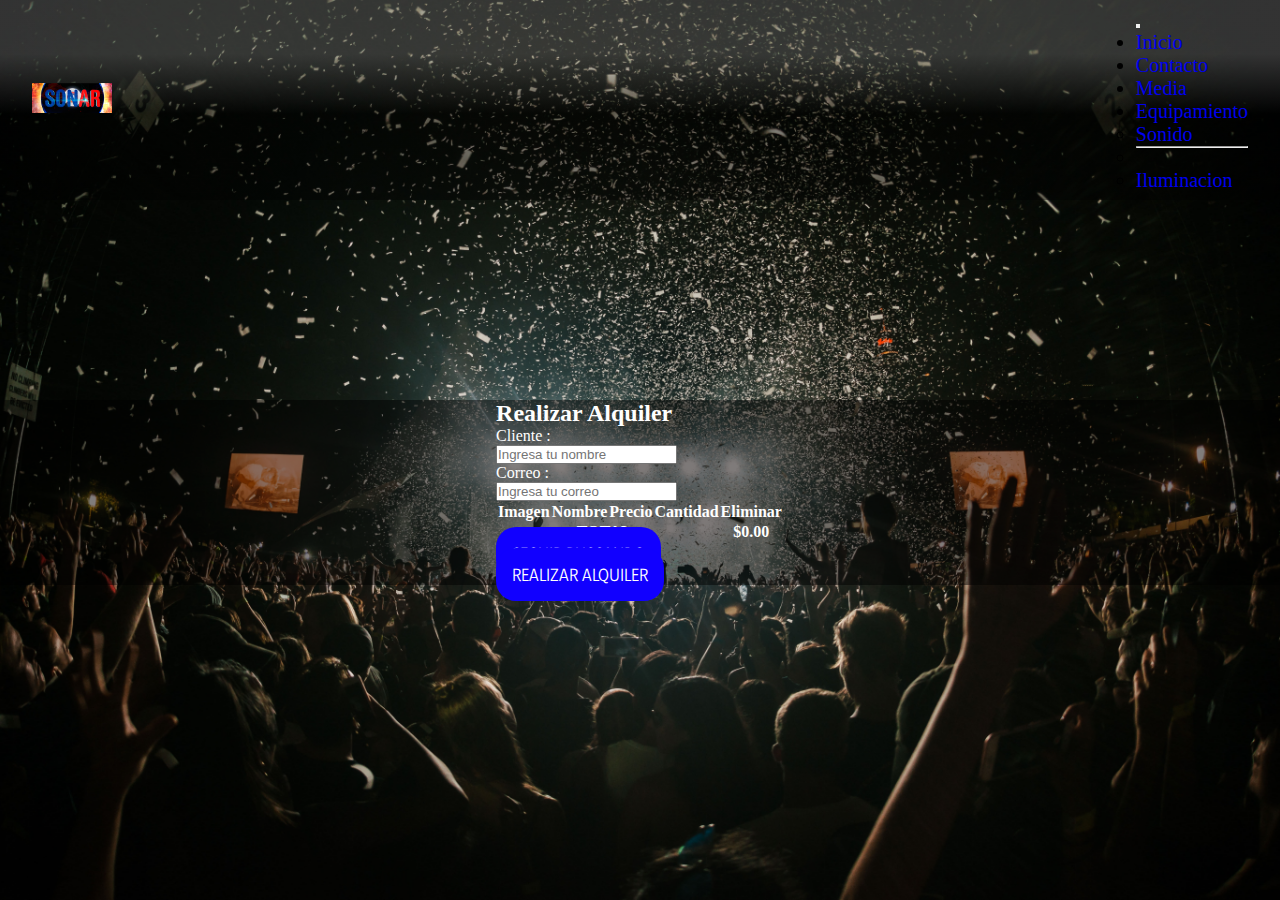
<file: compra.html>
<!DOCTYPE html>
<html lang="en">

<head>
    <meta charset="UTF-8">
    <meta name="viewport"
        content="width=device-width, user-scalable=no, initial-scale=1.0, maximum-scale=1.0, minimum-scale=1.0">
        <link href="https://cdn.jsdelivr.net/npm/bootstrap@5.2.0/dist/css/bootstrap.min.css" rel="stylesheet" integrity="sha384-gH2yIJqKdNHPEq0n4Mqa/HGKIhSkIHeL5AyhkYV8i59U5AR6csBvApHHNl/vI1Bx" crossorigin="anonymous">
    <link rel="stylesheet" href="css/estilos.css">
    <script src="js/popper.min.js"></script>
    <link rel="stylesheet" href="https://use.fontawesome.com/releases/v5.6.3/css/all.css" integrity="sha384-UHRtZLI+pbxtHCWp1t77Bi1L4ZtiqrqD80Kn4Z8NTSRyMA2Fd33n5dQ8lWUE00s/" crossorigin="anonymous">
    
    <link rel="stylesheet" href="css/sweetalert2.min.css">

    <title>Sonar</title>
    
</head>

<body>
 <!--Navbar-->
 <header class="header">
    <div>
      <img src="Iconos/img-sonar.ico" alt="icono logo" width="80px">
    </div>
    <nav class="navbar navbar-expand-lg navbar-dark">
      <div class="container-fluid">
        <button class="navbar-toggler" type="button" data-bs-toggle="collapse" data-bs-target="#navbarSupportedContent" aria-controls="navbarSupportedContent" aria-expanded="false" aria-label="Toggle navigation">
          <span class="navbar-toggler-icon"></span>
        </button>
        <div class="collapse navbar-collapse" id="navbarSupportedContent">
          
          <ul class="navbar-nav me-auto mb-2 mb-lg-0">
            <li class="nav-item">
              <a class="nav-link active" aria-current="page" href="../index.html">Inicio</a>
            </li>
            <li class="nav-item">
              <a class="nav-link active" href="contacto.html">Contacto</a>
            </li>
            <li class="nav-item">
              <a class="nav-link active" href="media.html">Media</a>
            </li>
            <li class="nav-item dropdown">
              <a class="nav-link active dropdown-toggle" href="#" role="button" data-bs-toggle="dropdown" aria-expanded="false">
                Equipamiento
              </a>
              <ul class="dropdown-menu">
                <li><a class="dropdown-item" href="sonido.html">Sonido</a></li>
                <li><hr class="dropdown-divider"></li>
                <li><a class="dropdown-item" href="#">Iluminacion</a></li>
              </ul>
            </li>
          </ul>
        </div>
      </div>
    </nav>
  </header>



    <main>
        <div class="container form-container">
            <div class="row mt-3">
                <div class="col">
                    <h2 class="d-flex justify-content-center mb-3 txt">Realizar Alquiler</h2>
                    <form id="procesar-pago " action="#">
                        <div class="form-group row">
                            <label for="cliente" class="col-12 col-md-2 col-form-label h2 txt">Cliente :</label>
                            <div class="col-12 col-md-10">
                                <input type="text" class="form-control" id="cliente"
                                    placeholder="Ingresa tu nombre">
                            </div>
                        </div>
                        <div class="form-group row">
                            <label for="email" class="col-12 col-md-2 col-form-label h2 txt">Correo :</label>
                            <div class="col-12 col-md-10">
                                <input type="text" class="form-control" id="correo" placeholder="Ingresa tu correo">
                            </div>
                        </div>

                        <div id="carrito" class="table-responsive">
                            <table class="table txt" id="lista-compra">
                                <thead>
                                    <tr>
                                        <th scope="col">Imagen</th>
                                        <th scope="col">Nombre</th>
                                        <th scope="col">Precio</th>
                                        <th scope="col">Cantidad</th>
                                        <th scope="col">Eliminar</th>
                                    </tr>

                                </thead>
                                <tbody>
                                </tbody>
                                <tr>
                                    <th colspan="4" scope="col" class="text-right txt">TOTAL :</th>
                                    <th scope="col">
                                        <p id="total"></p>
                                    </th>
                                    <!-- <th scope="col"></th> -->
                                </tr>

                            </table>
                        </div>

                        <div class="row justify-content-between">
                            <div class="col-md-4 mb-2">
                                <a href="index.html" class="btn btn-info btn-block txt">Seguir Buscando</a>
                            </div>
                            <div class="col-xs-12 col-md-4">
                                <a href="#" class="btn btn-success btn-block txt" id="procesar-compra">Realizar Alquiler</a>
                            </div>
                        </div>
                    </form>


                </div>


            </div>

        </div>
    </main>



    <script src="js/jquery-3.4.1.min.js"></script>
    <script src="js/bootstrap.min.js"></script>
    <script src="js/sweetalert2.min.js"></script>
    <script src="js/carrito.js"></script>
    <script src="js/compra.js"></script>
    <script src="js/var-lis.js"></script>

</body>

</html>
</file>
<file: css/estilos.css>
@import url("https://fonts.googleapis.com/css2?family=Roboto+Slab:wght@500;800&display=swap");
@import url("https://fonts.googleapis.com/css2?family=Anton&family=Roboto+Slab:wght@500;800&display=swap");
@import url("https://fonts.googleapis.com/css2?family=Yaldevi&display=swap");
@font-face {
  font-family: "FontAwesome";
  src: url("../fonts/fontawesome-webfont.eot?v=4.7.0");
  src: url("../fonts/fontawesome-webfont.eot?#iefix&v=4.7.0") format("embedded-opentype"), url("../fonts/fontawesome-webfont.woff2?v=4.7.0") format("woff2"), url("../fonts/fontawesome-webfont.woff?v=4.7.0") format("woff"), url("../fonts/fontawesome-webfont.ttf?v=4.7.0") format("truetype"), url("../fonts/fontawesome-webfont.svg?v=4.7.0#fontawesomeregular") format("svg");
  font-weight: normal;
  font-style: normal;
}
/*FONTS*/
/*font-family: 'Roboto Slab', serif; */
/*font-family: 'Anton', sans-serif;*/
/*font-family: 'Yaldevi', sans-serif; */
* {
  box-sizing: border-box;
  margin: 0;
  padding: 0;
  text-decoration: none;
}

body {
  background-image: url(../backgrounds/fondo2.jpg);
  background-size: cover;
  background-repeat: no-repeat;
  background-position: center;
  background-attachment: fixed;
  display: grid;
  grid-template-rows: auto 1fr auto;
  min-height: 100vh;
  flex-wrap: wrap;
}

/* footer===================================*/
footer {
  padding: 15px;
  background: rgb(255, 255, 255);
  background: linear-gradient(0deg, rgba(255, 255, 255, 0.1965161064) 27%, rgba(0, 0, 0, 0.4009978992) 57%, rgba(0, 0, 0, 0.4009978992) 100%, rgba(0, 0, 0, 0.4037990196) 100%);
  position: relative;
}

footer ul {
  color: white;
  display: flex;
  justify-content: flex-end;
  list-style: none;
}

footer ul li {
  padding-left: 20px;
  position: relative;
}

footer ul li:hover {
  cursor: pointer;
  color: rgb(0, 61, 255);
}

.iconfb {
  padding-right: 20px;
}

/* Index Grid Bootstrap =============================*/
.titulos-index, .titulo-contacto {
  font-family: "Yaldevi";
  font-size: 30px;
  color: rgb(255, 255, 255);
  border-bottom: rgb(255, 255, 255) solid 2px;
  border-radius: 20px;
}

.video-index, .ubicacion-index {
  margin-top: 60px;
}

.grid-container {
  padding: 60px;
}

@media (max-width: 768px) {
  .video-index, .ubicacion-index {
    margin-top: 5px;
  }
  .grid-container {
    padding: 0px;
  }
}
/*Barra de navegacion Bootstrap=============================*/
header {
  display: flex;
  justify-content: space-between;
  align-items: center;
  padding: 0.5rem 2rem;
  text-decoration: none;
  font-size: 20px;
  background: rgb(255, 255, 255);
  background: linear-gradient(180deg, rgba(255, 255, 255, 0.1965161064) 27%, rgba(0, 0, 0, 0.4009978992) 57%, rgba(0, 0, 0, 0.4009978992) 100%, rgba(0, 0, 0, 0.4037990196) 100%);
}

/*FORMULARIO DE CONTACTO BootStrap===================================*/
.formulario {
  background: rgba(0, 0, 0, 0.507);
  color: rgb(255, 255, 255);
  font-family: "Yaldevi";
  padding: 0 1.5em;
  border-radius: 20px;
  max-width: 1170px;
  margin-left: auto;
  margin-right: auto;
  padding: 1.5em;
  box-shadow: 0 0 20px 0 rgba(255, 255, 255, 0.301);
  border-radius: 20px;
  background-color: rgba(0, 0, 0, 0.507);
  border-radius: 20px;
}

.btn {
  background-color: #1100ff;
  border-radius: 20px;
  border: 0;
  text-transform: uppercase;
  padding: 1em;
  cursor: pointer;
  font-family: "Yaldevi";
  width: 100%;
}

/*color boton gradiente*/
.btn:hover {
  background: rgb(2, 0, 36);
  background: linear-gradient(90deg, rgb(2, 0, 36) 0%, rgb(6, 5, 79) 15%, rgb(255, 0, 0) 52%, rgb(9, 9, 121) 85%);
}

.img-contacto {
  color: rgb(255, 255, 255);
  border-radius: 20px;
  background-image: url(../backgrounds/fondo3.jpg);
  background-size: cover;
  height: 500px;
  margin-left: 0.5px;
}

@media (max-width: 768px) {
  .img-contacto {
    margin-left: 1px;
  }
}
.icono-perfil {
  display: flex;
  justify-content: center;
  text-align: center;
  margin-bottom: 1em;
  font-size: 30px;
  margin-top: 20px;
}

.txt-contacto {
  display: flex;
  justify-content: center;
  text-align: center;
  margin-top: 10px;
  font-family: "Yaldevi";
}

.titulo-contacto {
  text-align: center;
}

.icono-tel {
  margin-top: 140px;
  text-decoration: none;
  list-style-type: none;
}

.icono-email {
  text-decoration: none;
  list-style-type: none;
}

/*carrusel====================================*/
.carrusel {
  width: 29%;
}

.flex-carrusel {
  display: flex;
  justify-content: center;
}

.carousel-inner {
  border: solid rgb(0, 0, 0) 1px;
  border-radius: 20px;
}

.carousel-indicators {
  margin-bottom: 40px;
}

.carousel-control-prev, .carousel-control-next {
  margin-bottom: 80px;
}

/*carrusel responsive================================*/
@media (max-width: 768px) {
  .carrusel {
    width: 100%;
  }
  .carousel-inner {
    border: solid rgb(0, 0, 0) 1px;
    border-radius: 20px;
  }
}
.txt {
  color: rgb(255, 255, 255);
}

.fondo-img {
  border-radius: 20px;
  background-color: rgba(0, 0, 0, 0.507);
}

/*fondo iluminacion====================*/
.iluminacion-fondo {
  border-radius: 20px;
  background-color: rgba(0, 0, 0, 0.507);
}/*# sourceMappingURL=estilos.css.map */



.card-body{
  width: 300px;
}
.card-header{
  color: white;
  width: 300px;
}
.card{
  border-radius: 20px;
  background-color: rgba(0, 0, 0, 0.514);
  width: 300px;
}
.card-deck{
  display: flex;
  justify-content: space-around;
}
.precio{
  color: white;
}

.form-container{
  display: flex;
  justify-content: center; 
  margin-top: 200px;
  background-color: rgba(0, 0, 0, 0.466);
}
</file>
